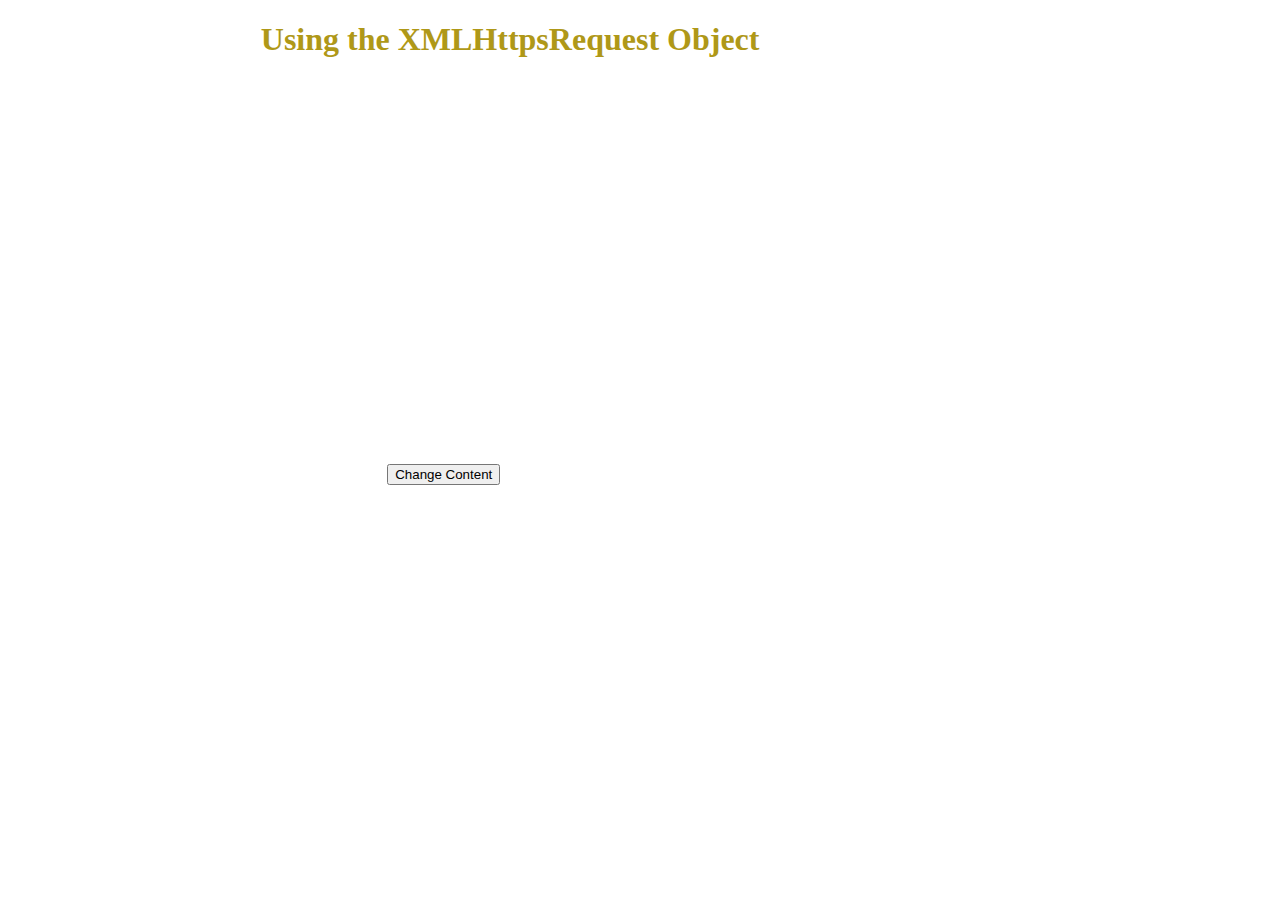
<file: 6.1/index.html>
<!DOCTYPE html>
<html>
    <body>
        <h1>Using the XMLHttpsRequest Object</h1>
<style></style>
        <div id="demo">
            <button type="button" onclick="loadXMLDoc()">Change Content</button>
        </div>
        <link rel="stylesheet" href="style.css">
        <script>
            function loadXMLDoc(){
                var xhttp = new XMLHttpRequest();
                xhttp.onreadystatechange = function(){
                    console.log("readyState: " +this.readyState + " status : "+this.status);
                    if(this.readyState == 4 && this.status == 200){
                        document.getElementById("demo").innerHTML = this.responseText;
                    }
                };
                xhttp.open("GET","xmlhttp_info.txt", true);
                xhttp.send();
            }
        </script>
    </body>
</htmL>
</file>
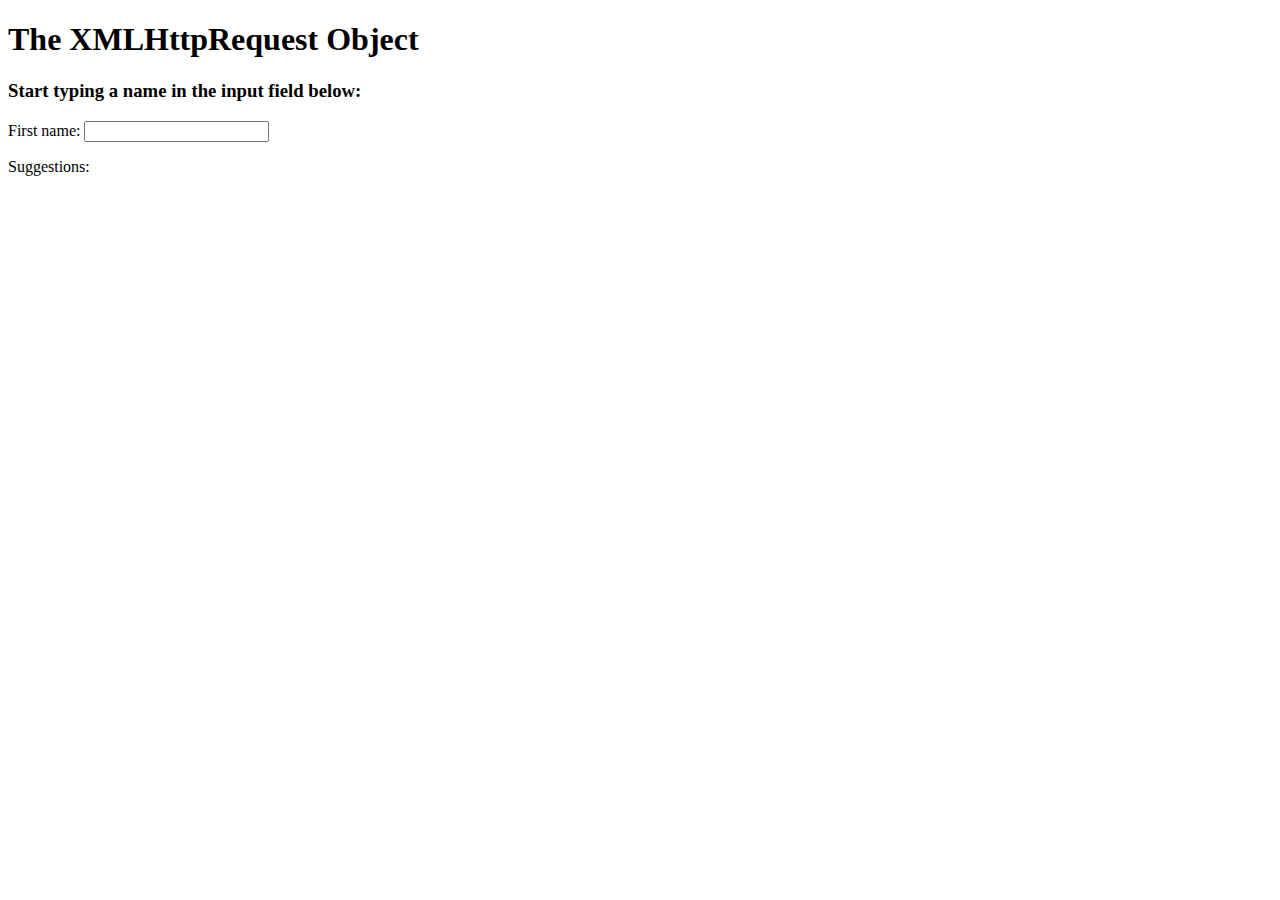
<file: 6.2/index.html>
<!DOCTYPE html>
<html>
    <body>
        <h1>The XMLHttpRequest Object</h1>
        <h3>Start typing a name in the input field below:</h3>
        <form action="">
        First name: <input type="text" id="txt1" onkeyup="showHint(this.value)">
        </form>
        <p>Suggestions: <span id="txtHint"></span></p>
        <script>
        function showHint(str) {
        var xhttp;
        if (str.length == 0) {
        document.getElementById("txtHint").innerHTML = "";
        return;
        }
        xhttp = new XMLHttpRequest();
        console.log("readyState: "+this.readyState+" status: "+this.status);
        xhttp.onreadystatechange = function() {
        if (this.readyState == 4 && this.status == 200) {
        document.getElementById("txtHint").innerHTML = this.responseText;
        }
        };
        xhttp.open("GET", "gethint.php?q="+str, true);
        xhttp.send();
        }
        </script>
    </body>
</htmL>
</file>
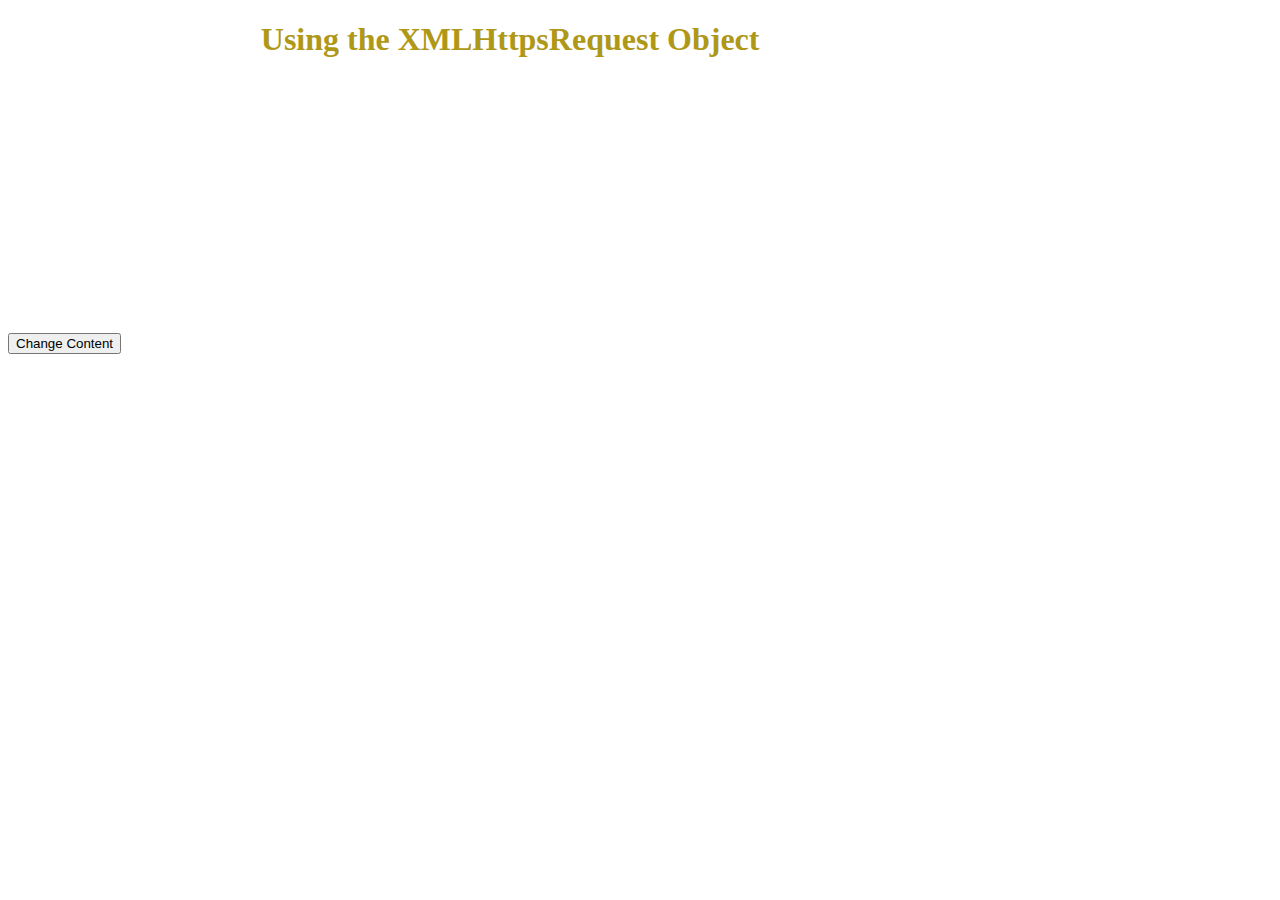
<file: 6.3/index.html>
<!DOCTYPE html>
<html>
    <body>
        <h1>Using the XMLHttpsRequest Object</h1>
<style></style>
        <div id="demo">

        </div>
        <button type="button" onclick="loadXMLDoc()">Change Content</button>
        <link rel="stylesheet" href="style.css">
        <script>
            function loadXMLDoc(){
                var xhttp = new XMLHttpRequest();
                xhttp.onreadystatechange = function(){
                    console.log("readyState: " +this.readyState + " status : "+this.status);
                    if(this.readyState == 4 && this.status == 200){
                        document.getElementById("demo").innerHTML = this.responseText;
                    }
                };
                xhttp.open("GET","server.txt", true);
                xhttp.send();
            }
        </script>
    </body>
</htmL>
</file>
<file: 6.1/style.css>
h1{
    color: rgb(175, 152, 24);
    padding-left: 20%;

}

#demo{
    padding-top: 20%;
    padding-left: 30%;
    font-size: 10em;
}
</file>
<file: 6.3/style.css>
h1{
    color: rgb(175, 152, 24);
    padding-left: 20%;

}

#demo{
    padding-top: 20%;
    padding-left: 30%;
    font-size: 10em;
}
</file>
